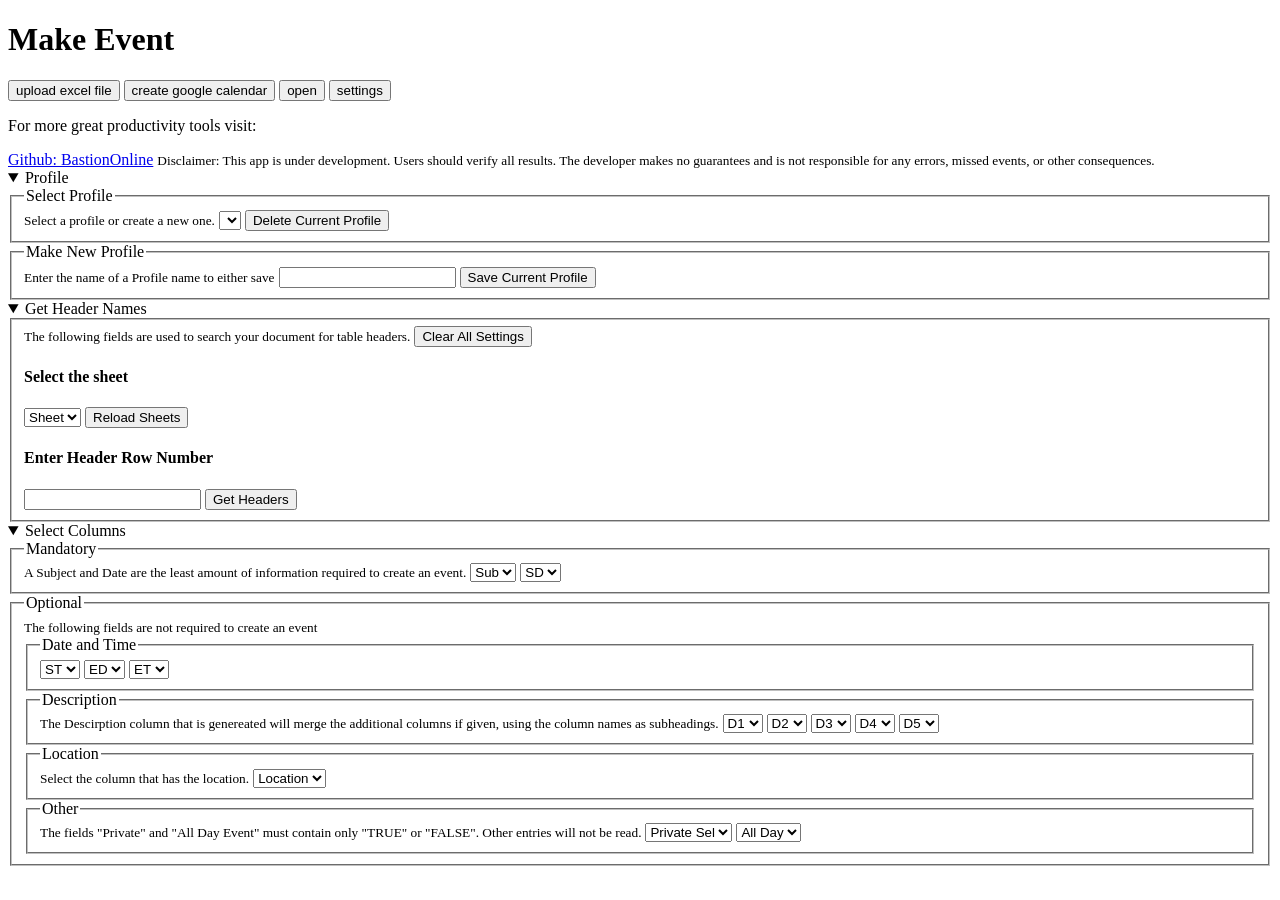
<file: index.html>
<!DOCTYPE html>
<html lang="en">
<head>
    <meta charset="UTF-8">
    <meta name="viewport" content="width=device-width, initial-scale=1.0">
    <title>Google Calendar Event Creator</title>
    <link rel="stylesheet" href="./assets/style.css">
</head>
<body>
    <!-- <div id="splash">
        <p>Disclaimer: This software is provided “as is” and is still under development. While efforts have been made to ensure accuracy, the developer makes no warranties regarding the correctness, completeness, or reliability of the results. Users assume all responsibility for verifying information and any consequences resulting from its use.</p>
        <button id="continueBtn">Continue</button>
    </div> -->

    <div id="mainApp"></div>
    <!-- <div id="mainApp" style="display:none;"> -->

        <h1>Make Event</h1>
        <h4 id="fileSelected"></h4>
        <h4 id="eventsFoundElement"></h4>
        <h4 id="duplicateEvents"></h4>

        <button id="uploadExcelFileBtn">upload excel file</button>
        
        <button id="start">create google calendar</button>

        <button id="openBtn">open</button>
        
        <div style="display: none;">
            <h3>To import</h3>
            <a href="https://calendar.google.com/calendar/u/0/r/settings/export" target="_blank">Click here to open your google calendar</a>
            <p>1. Select your calendar, 2. Select the file Created</p>
        </div>

        <button>settings</button>

        <div>
            <p class="devLink">For more great productivity tools visit:</p>
            <a href="https://github.com/BastionOnline" target="_blank" rel="noopener noreferrer">Github: BastionOnline</a>
            <!-- <p>Disclaimer: This app is under development. Users should verify all results. The developer makes no guarantees and is not responsible for any errors, missed events, or other consequences.</p> -->
            <small>Disclaimer: This app is under development. Users should verify all results. The developer makes no guarantees and is not responsible for any errors, missed events, or other consequences.</small>
        </div>

        <form>
            <details open>
                <summary>Profile</summary>
                <fieldset>
                    <Legend>Select Profile</Legend>
                    <small>Select a profile or create a new one.</small>
                    <select name="profileSelector" id="profileSelector">Profile</select>
                    <button id="deleteProfileBtn">Delete Current Profile</button>
                </fieldset>
                <fieldset>
                    <legend>Make New Profile</legend>
                    <small>Enter the name of a Profile name to either save</small>
                    <input type="text" id="newProfileName">
                    <button id="saveProfileBtn">Save Current Profile</button>
                </fieldset>
            </details>

            <details open>
                <summary>Get Header Names</summary>
                <fieldset>
                    <!-- <legend>Get Header Names</legend> -->
                    <small>The following fields are used to search your document for table headers.</small>
                    <button id="clearAllBtn">Clear All Settings</button>
                    <h4>Select the sheet</h4>
                    <select name="sheetNameSelector" id="sheetNameSelector">
                        <option value="">Sheet</option>
                    </select>
                    <button>Reload Sheets</button>

                    <h4>Enter Header Row Number</h4>
                    <input type="number" id="headerInputSelector" min="1">
                    <button id="getHeadersBtn">Get Headers</button>
                </fieldset>
            </details>

            <details open>
                <summary>Select Columns</summary>
                <fieldset>
                    <legend>Mandatory</legend>
                    <small>A Subject and Date are the least amount of information required to create an event.</small>
                    <!-- <h4>Please select the columns for each field</h4> -->
                    <!-- <p>required</p> -->
                    <select name="subjectSelector" id="subjectSelector" required>
                        <option value="">Sub</option>
                    </select>
                    
                    <!-- <p>required</p> -->
                    <select name="eventStartDateSelector" id="eventStartDateSelector" required>
                        <option value="">SD</option>
                    </select>
                </fieldset>

                <fieldset>
                    <legend>Optional</legend>
                    <small>The following fields are not required to create an event</small>
                     <!-- <details>Optional</details> -->
                    <fieldset>
                        <legend>Date and Time</legend>
                        <select name="eventStartTimeSelector" id="eventStartTimeSelector">
                            <option value="">ST</option>
                        </select>

                        <select name="eventEndDateSelector" id="eventEndDateSelector">
                            <option value="">ED</option>
                        </select>

                        <select name="eventEndTimeSelector" id="eventEndTimeSelector">
                            <option value="">ET</option>
                        </select>
                    </fieldset>
                    <fieldset>
                        <legend>Description</legend>
                        <small>The Descirption column that is genereated will merge the additional columns if given, using the column names as subheadings.</small>
                        <select name="desSel1" id="desSel1">
                            <option value="">D1</option>
                        </select>

                        <select name="desSel2" id="desSel2">
                            <option value="">D2</option>
                        </select>

                        <select name="desSel3" id="desSel3">
                            <option value="">D3</option>
                        </select>

                        <select name="desSel4" id="desSel4">
                            <option value="">D4</option>
                        </select>

                        <select name="desSel5" id="desSel5">
                            <option value="">D5</option>
                        </select>

                    </fieldset>
                    
                    <fieldset>
                        <legend>Location</legend>
                        <small>Select the column that has the location.</small>
                        <select name="locSel" id="locSel">
                            <option value="">Location</option>
                        </select>
                    </fieldset>
                    <fieldset>
                        <legend>Other</legend>
                        <small>The fields "Private" and "All Day Event" must contain only "TRUE" or "FALSE". Other entries will not be read.</small>
                        <!-- <p>Private Column must only be True or False</p> -->
                        <select name="privateSel" id="privateSel">
                            <option value="">Private Sel</option>
                        </select>

                        <!-- <p>All Day Event Column must only be True or False</p> -->
                        <select name="allDaySel" id="allDaySel">
                            <option value="">All Day</option>
                        </select>
                    </fieldset>
                    
                </fieldset>
            </details>
        </form>
    </div>


    <!-- location, all day event.bool, private.bool -->

    
<script type="module" src="assets/script.js"></script>

</body>
</html>
</file>
<file: assets/style.css>
/* #splash {
    position: fixed;
    top: 0; left: 0;
    width: 100%; height: 100%;
    background: rgba(0,0,0,0.8);
    color: white;
    display: flex;
    flex-direction: column;
    justify-content: center;
    align-items: center;
    font-size: 1.2rem;
    text-align: center;
    z-index: 9999;
}

#splash button {
    margin-top: 20px;
    padding: 10px 20px;
    font-size: 1rem;
    cursor: pointer;
} */
</file>
